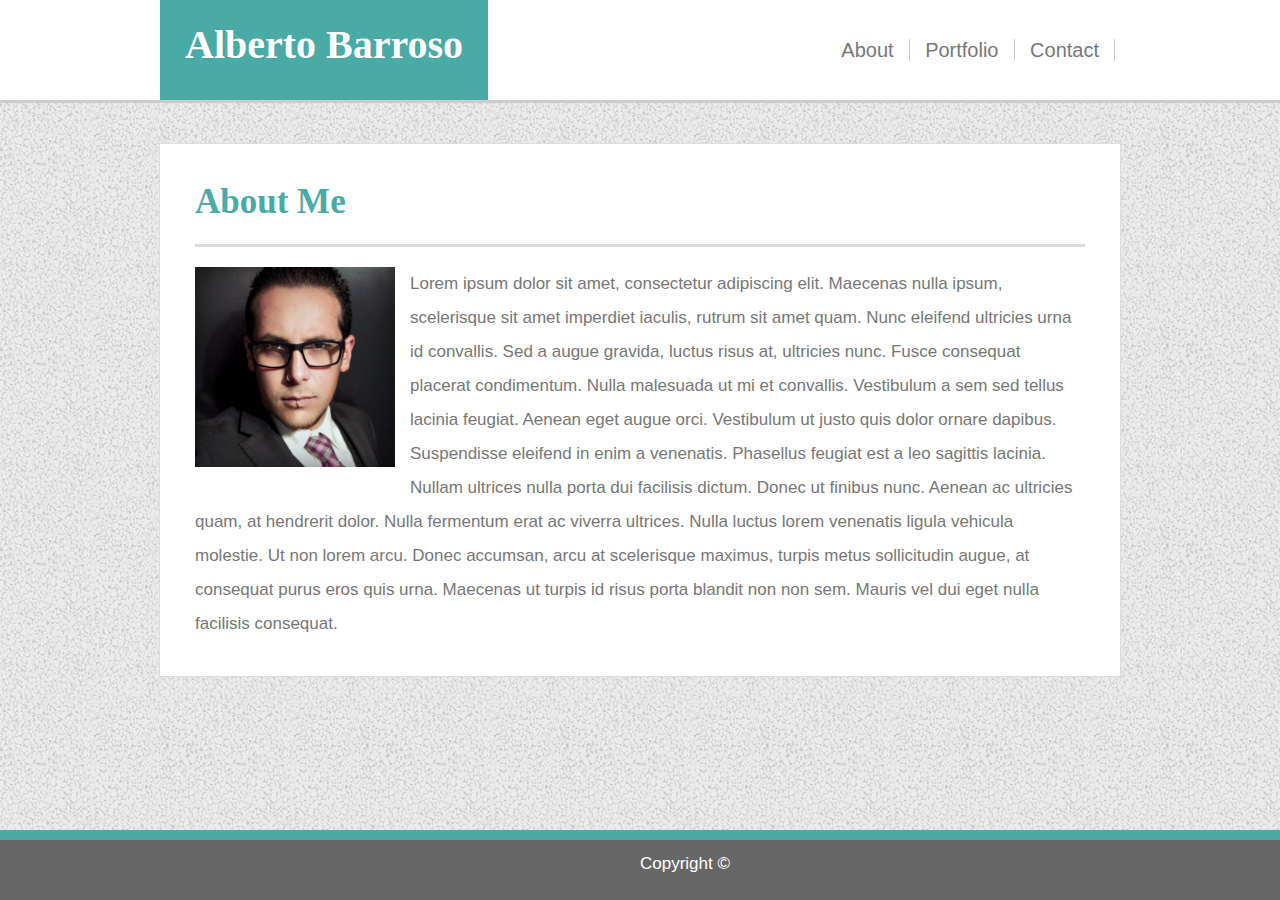
<file: Homework/Basic-Portfolio/index.html>
<!DOCTYPE html>
<html lang="en">

<head>
    <meta charset="UTF-8">
    <meta name="viewport" content="width=device-width, initial-scale=1.0">
    <meta http-equiv="X-UA-Compatible" content="ie=edge">
    <title>Alberto Barroso</title>
    <link rel="stylesheet" type="text/css" href="assets/css/reset.css">
    <link rel="stylesheet" type="text/css" href="assets/css/style.css">
</head>

<body>
    
<div id="container">

    <!-- Your name or site's main header goes here -->
    <header>
        
        <section class="wrapper1">

            <!-- Right Here ;) -->
            <!-- <h1><a title="About" href="index.html">Alberto Barroso</a></h1> -->
            <h1 id="logo">Alberto Barroso</h1>

            <!-- This is your main nav menu -->
            <nav class="main_menu">

                <ul>
                    <!-- Place all your main menu links here -->
                    <li><a id="btn_about" title="About" href="index.html">About</a></li>
                    <li><a id="btn_portfolio" title="Portfolio" href="portfolio.html">Portfolio</a></li>
                    <li><a id="btn_contact" title="Contact" href="contact.html">Contact</a></li>
                </ul>
    
            </nav>

        </section>

    </header>

    <!-- This is the about section -->
    <section class="wrapper2">
        
        <article class="about">

            <!-- Section title -->
            <h2 class="content_h">About Me</h2>

            <!-- Add a profile picture -->
            <img id="portrait" title="Alberto Barroso" src="assets/images/AlbertoBarroso.png" alt="Portrait Photo">

            <!-- About text -->
            <div id="about_txt">
                <p>Lorem ipsum dolor sit amet, consectetur adipiscing elit. Maecenas nulla ipsum, scelerisque sit amet imperdiet iaculis, rutrum sit amet quam. Nunc eleifend ultricies urna id convallis. Sed a augue gravida, luctus risus at, ultricies nunc. Fusce consequat placerat condimentum. Nulla malesuada ut mi et convallis. Vestibulum a sem sed tellus lacinia feugiat. Aenean eget augue orci. Vestibulum ut justo quis dolor ornare dapibus.</p>
                <p>Suspendisse eleifend in enim a venenatis. Phasellus feugiat est a leo sagittis lacinia. Nullam ultrices nulla porta dui facilisis dictum. Donec ut finibus nunc. Aenean ac ultricies quam, at hendrerit dolor. Nulla fermentum erat ac viverra ultrices. Nulla luctus lorem venenatis ligula vehicula molestie. Ut non lorem arcu. Donec accumsan, arcu at scelerisque maximus, turpis metus sollicitudin augue, at consequat purus eros quis urna. Maecenas ut turpis id risus porta blandit non non sem. Mauris vel dui eget nulla facilisis consequat.</p>
            </div>

        </article>

    </section>

    <!-- This is the footer -->
    <footer class="footer">

        <a id="copyright" rel="license" title="Copyright" href="#" target="_blank">Copyright ©</a>

    </footer>
</div>
</body>
</html>
</file>
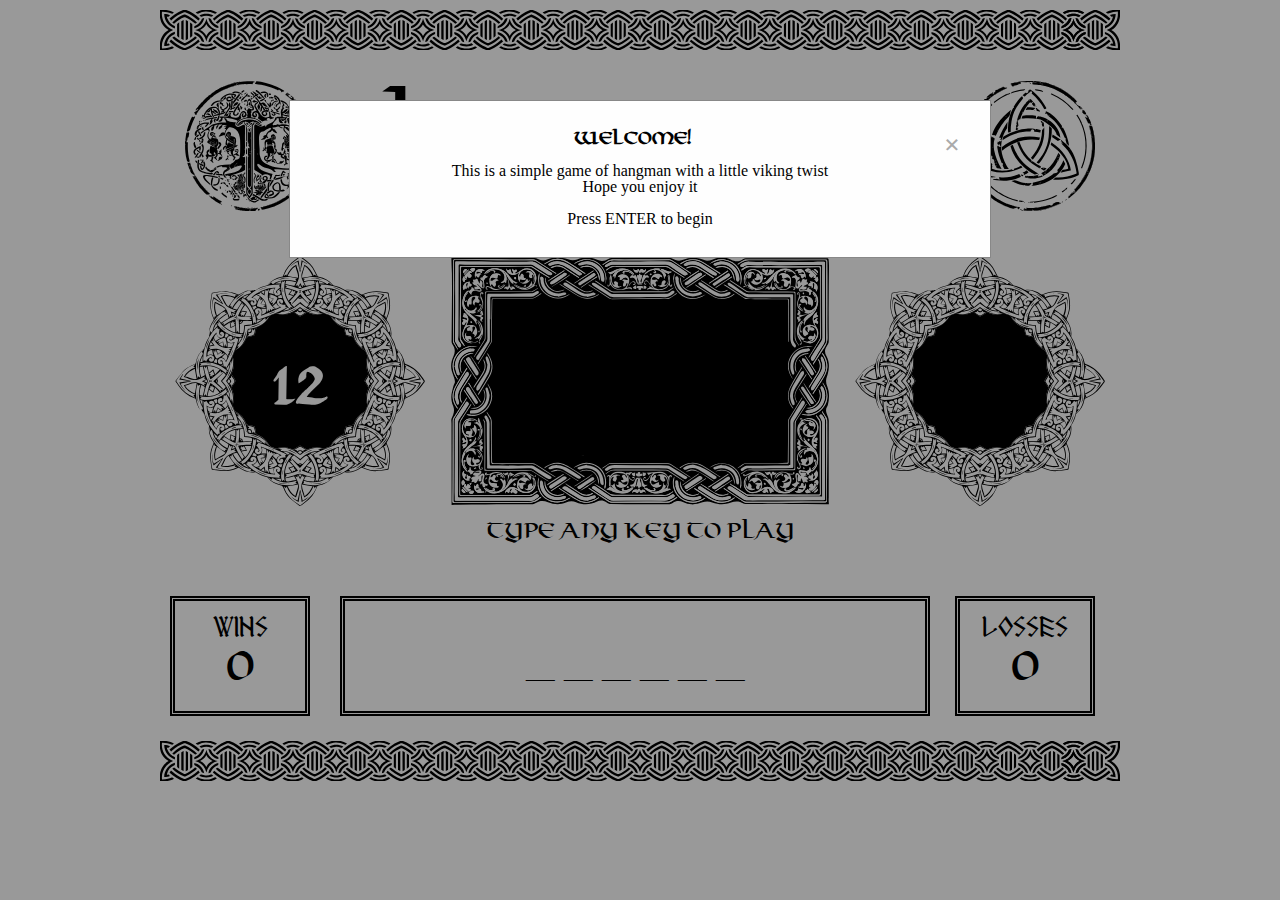
<file: Homework/Word-Guess-Game/index.html>
<!DOCTYPE html>
<html lang="en">
<head>
    
    <meta charset="UTF-8">
    <meta name="viewport" content="width=device-width, initial-scale=1.0">
    <meta http-equiv="X-UA-Compatible" content="ie=edge">
    <title>JavaScript Homework WGG</title>
    <link rel="stylesheet" type="text/css" href="assets/css/reset.css">
    <link rel="stylesheet" type="text/css" href="assets/css/style.css">

</head>
<body>

    <!-- Modal Section -->
    <!-- Welcome Modal -->
    <div id="insModal" class="modal">

        <!-- Modal content -->
        <div class="modal-content">
        <span class="close">&times;</span>
        <p style="font-family: ragnarokregular; font-weight: 900">Welcome!</p>
        <br/>
        <p>This is a simple game of hangman with a little viking twist</p>
        <p>Hope you enjoy it</p>
        <br/>
        <p>Press ENTER to begin</p>
        </div>
        
    </div>

    <!-- Main Container -->
    <section id="mainContainer">
        
        <!-- Header Section -->
        <header>

            <!-- Pattern -->
            <section class="wrapper" id="headerWrapper">
                <!-- Pattern Goes Here -->
                <img id="headerPattern" src="assets/images/svg/ornament.svg">
            </section>

        </header>

        <!-- Break -->
        <section id="break">  </section>

        <!-- Main Content Section -->
        <section class="wrapper" id="mainWrapper">

            <!-- Game Logo || Title Section-->
            <section id="logoSection">

                <!-- Symbol -->
                <div class="symbols" id="treeSymbol">
                    <img id="treeImg" src="assets/images/svg/treeoflife.svg">    
                </div>

                <!-- Logos -->
                <div class="logos" id="logoWrapper">
                    <h1 id="logo">Hangman</h1>
                    <img id="runesSVG" src="assets/images/svg/runes.svg">
                    <h2 id="subLogo">Blood Eagle Edition</h2>
                </div>

                <!-- Symbol -->
                <div class="symbols" id="knotSymbol">  
                    <img id="knotImg" src="assets/images/svg/knot.svg">        
                </div>

            </section>

            <!-- Break B-->
            <section id="breakB">  </section>

            <!-- Game Panels -->

            <!-- First Row -->
            <section class="row" id="firstRow">

                <!-- Score -->
                <section class="gamePanel" id="panelA">

                    <!-- Section Frame -->
                    <div class="frame" id="circleFrame">
                    <img id="circleFrameImg" src="assets/images/svg/circle_ornament.svg">
                    </div>

                    <!-- Lives Panel -->
                    <div class="panel" id="livesPanel">

                        <p id="livesLeft"></p>

                    </div>

                </section>

                <!-- Image Panel -->
                <section class="gamePanel" id="panelB">

                    <!-- Section Frame -->
                    <div class="frame" id="rectFrame">
                        <img id="rectFrameImg" src="assets/images/svg/frame0.svg">
                    </div>

                </section>

                <!-- Used Letter Panel-->
                <section class="gamePanel" id="panelC">

                    <!-- Section Frame -->
                    <div class="frame" id="circleFrame2">
                        <img id="circleFrameImg2" src="assets/images/svg/circle_ornament.svg">
                    </div>

                    <div class="panel" id="lettersPanel">

                        <p class="usedLetters" id="lineOne"></p>

                    </div>

                </section>

            </section>

            <!-- Break Row -->
            <section id="break2">

                <h1 id = "break2title">Type any key to play</h1>
                <p id = "gameResult"></p>
                <p id = "gameResultB"></p>

            </section>

            <!-- Second Row -->
            <section class="row" id="secondRow">

                <!-- Win Counter -->
                <div class="wrapper" id="winWrapper">
                    
                    <div class="panel" id="winCounter">

                        <p id="winText">Wins</p>
                        <p id="winNumber"></p>

                    </div>
                            
                </div>

                <!-- Word Panel -->
                <div class="panel" id="wordPanel">

                    <div class="panel" id="wordHint">

                        <p id="blankWord"></p>

                    </div>

                    <div class="panel" id="infoPanel">

                        <p id= "infoTitle"></p>
                        <p id= "infoTxt"></p>

                    </div>

                </div>

                <!-- Lose Counter -->
                <div class="wrapper" id="loseWrapper">

                    <div class="panel" id="loseCounter">

                        <p id="loseText">Losses</p>
                        <p id="loseNumber"></p>

                    </div>
                        
                </div>

            </section>

        </section>

        <!-- Break -->
        <section id="break3">  </section>

        <footer style="width:960px; height:50">

            <section class="wrapper" id="footerWrapper">

                <!-- Pattern Goes Here -->
                <img src="assets/images/svg/ornament.svg">
    
            </section>
        
        </footer>

    </section>

    <script type="text/JavaScript" src="assets/javascript/game.js"></script>
    
</body>
</html>
</file>
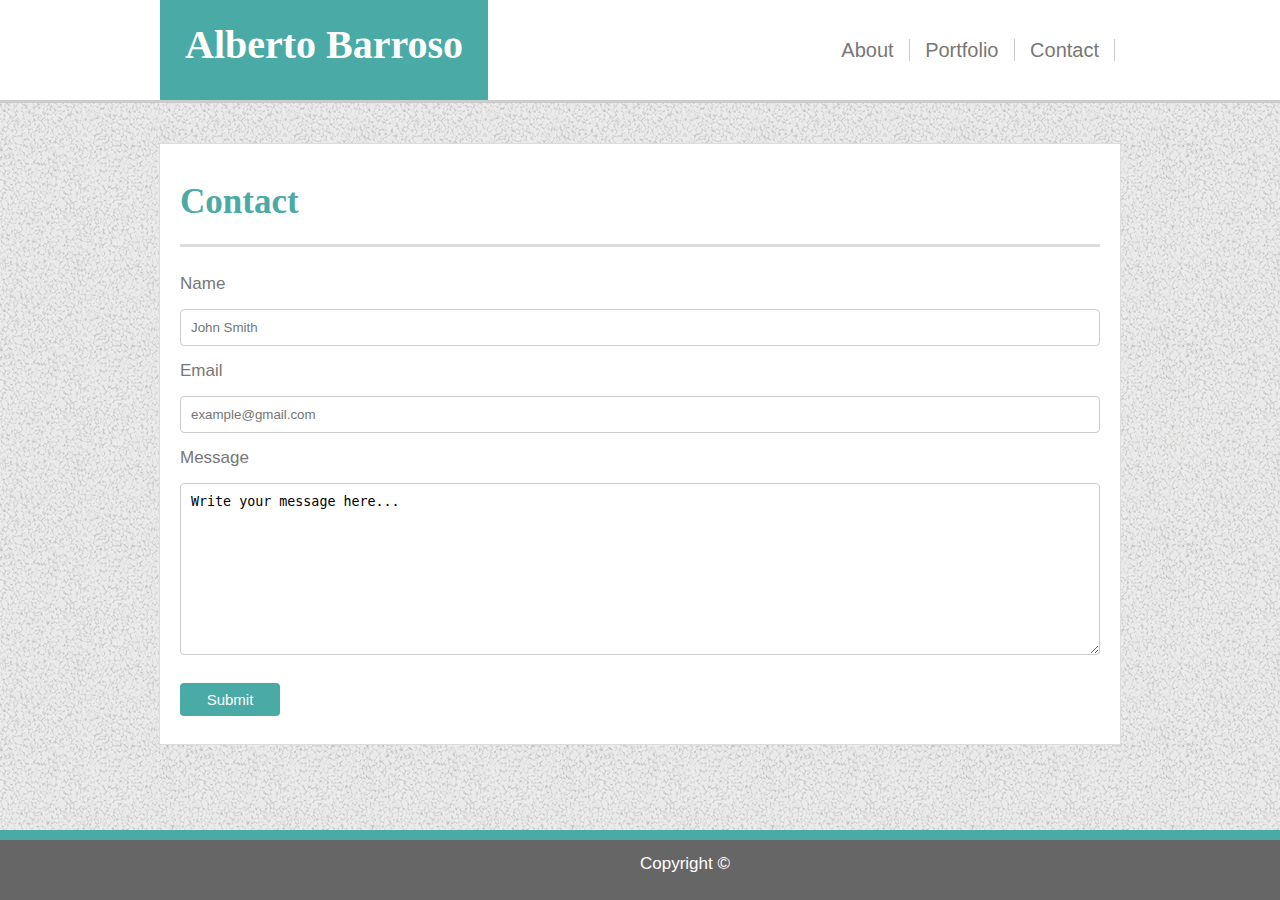
<file: Homework/Basic-Portfolio/contact.html>
<!DOCTYPE html>
<html lang="en">

<head>
    <meta charset="UTF-8">
    <meta name="viewport" content="width=device-width, initial-scale=1.0">
    <meta http-equiv="X-UA-Compatible" content="ie=edge">
    <title>Alberto Barroso</title>
    <link rel="stylesheet" type="text/css" href="assets/css/reset.css">
    <link rel="stylesheet" type="text/css" href="assets/css/style.css">
</head>

<body>
    
<div id="container">

    <!-- Your name or site's main header goes here -->
    <header>
        
        <section class="wrapper1">

            <!-- Right Here ;) -->
            <!-- <h1><a title="About" href="index.html">Alberto Barroso</a></h1> -->
            <h1 id="logo">Alberto Barroso</h1>

            <!-- This is your main nav menu -->
            <nav class="main_menu">

                <ul>
                    <!-- Place all your main menu links here -->
                    <li><a id="btn_about" title="About" href="index.html">About</a></li>
                    <li><a id="btn_portfolio" title="Portfolio" href="portfolio.html">Portfolio</a></li>
                    <li><a id="btn_contact" title="Contact" href="contact.html">Contact</a></li>
                </ul>
    
            </nav>

        </section>

    </header>

    <!-- This is the content -->
    <section class="wrapper2">
        
        <article class="contact">

            <!-- Section title -->
            <h2 class="content_h">Contact</h2>

            <form id="form1">
                <label for="fullname">Name</label>
                <input id="fullname" name="fullname" type="text" placeholder="John Smith">

                <label for="email">Email</label>
                <input id="email" name="email" type="text" placeholder="example@gmail.com">
                
                <label for="message">Message</label>
                <textarea id="message"  name="message" rows="10" cols="30">Write your message here...</textarea>

                <input type="submit" value="Submit">
            </form>
            
        </article>

    </section>

    <!-- This is the footer -->
    <footer class="footer">

        <a id="copyright" rel="license" title="Copyright" href="#" target="_blank">Copyright ©</a>

    </footer>
</div>
</body>
</html>
</file>
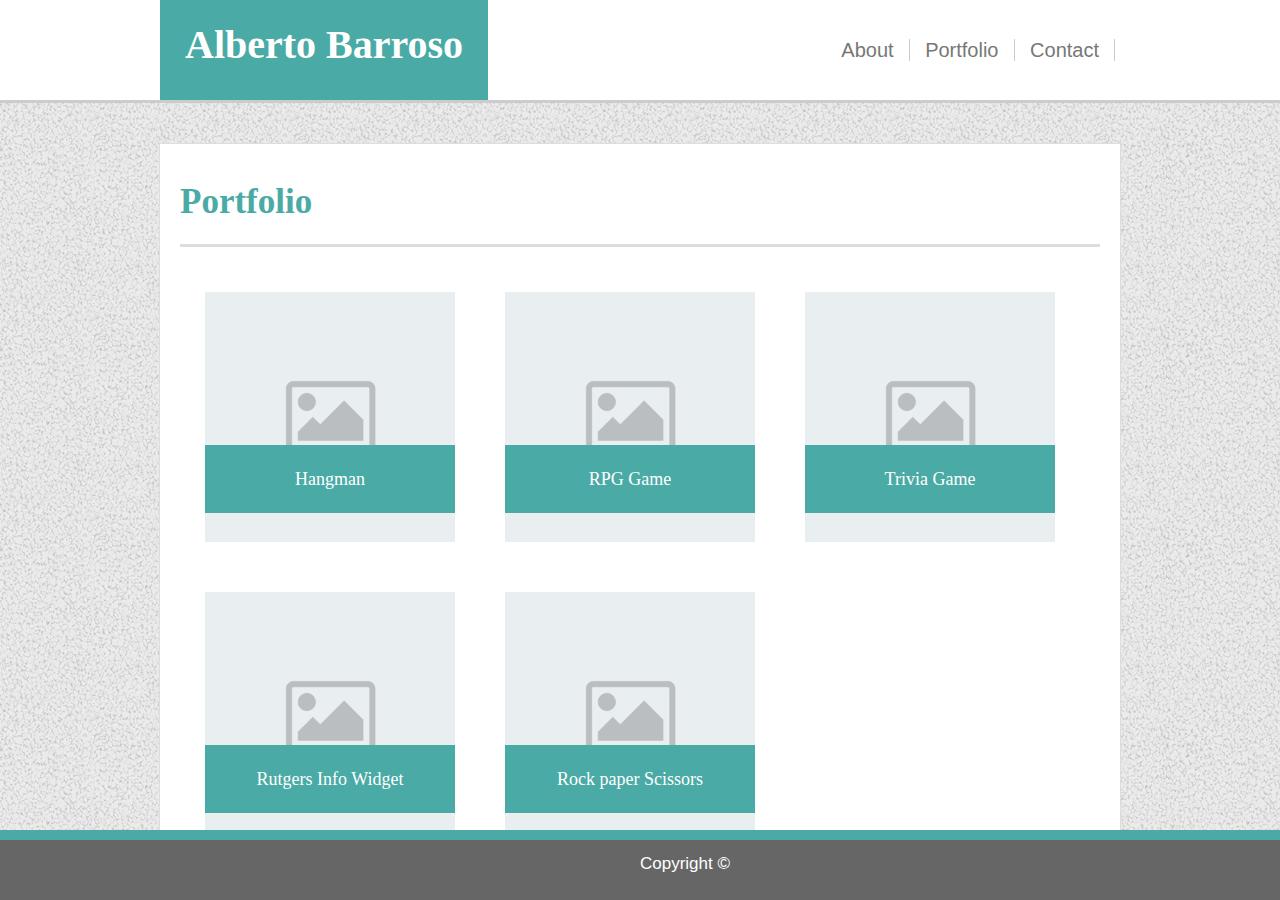
<file: Homework/Basic-Portfolio/portfolio.html>
<!DOCTYPE html>
<html lang="en">

<head>
    <meta charset="UTF-8">
    <meta name="viewport" content="width=device-width, initial-scale=1.0">
    <meta http-equiv="X-UA-Compatible" content="ie=edge">
    <title>Alberto Barroso</title>
    <link rel="stylesheet" type="text/css" href="assets/css/reset.css">
    <link rel="stylesheet" type="text/css" href="assets/css/style.css">
</head>

<body>
    
<div id="container">

    <!-- Your name or site's main header goes here -->
    <header>
        
        <section class="wrapper1">

            <!-- Right Here ;) -->
            <!-- <h1><a title="About" href="index.html">Alberto Barroso</a></h1> -->
            <h1 id="logo">Alberto Barroso</h1>

            <!-- This is your main nav menu -->
            <nav class="main_menu">

                <ul>
                    <!-- Place all your main menu links here -->
                    <li><a id="btn_about" title="About" href="index.html">About</a></li>
                    <li><a id="btn_portfolio" title="Portfolio" href="portfolio.html">Portfolio</a></li>
                    <li><a id="btn_contact" title="Contact" href="contact.html">Contact</a></li>
                </ul>
    
            </nav>

        </section>

    </header>

    <!-- This is the content -->
    <section class="wrapper2">
        
        <article class="portfolio">

            <!-- Section title -->
            <h2 class="content_h">Portfolio</h2>

            <div class="portimg">
                <img src="assets/images/Placeholder.png" alt="placeholder" width="250px" height="250px">
                <div class="imgdescription">Hangman</div>
            </div>

            <div class="portimg">
                <img src="assets/images/Placeholder.png" alt="placeholder" width="250px" height="250px">
                <div class="imgdescription">RPG Game</div>
            </div>

            <div class="portimg">
                <img src="assets/images/Placeholder.png" alt="placeholder" width="250px" height="250px">
                <div class="imgdescription">Trivia Game</div>
            </div>

            <div class="portimg">
                <img src="assets/images/Placeholder.png" alt="placeholder" width="250px" height="250px">
                <div class="imgdescription">Rutgers Info Widget</div>
            </div>

            <div class="portimg">
                <img src="assets/images/Placeholder.png" alt="placeholder" width="250px" height="250px">
                <div class="imgdescription">Rock paper Scissors</div>
            </div>
            
        </article>

    </section>

    <!-- This is the footer -->
    <footer class="footer">

        <a id="copyright" rel="license" title="Copyright" href="#" target="_blank">Copyright ©</a>

    </footer>
</div>
</body>
</html>
</file>
<file: Homework/Basic-Portfolio/assets/css/style.css>
html, body {
    height: 100%;
    margin: 0px;
    padding: 0px;
}

#container {
    min-height: 100%;
    position: relative;
}

body {
    color: #777777;
    background-color: white;
    background-image: url("../images/gravel.png");
    font-family: Arial, Helvetica, sans-serif;
    font-size: 17px;
}

h1, h2, h3, h4, h5, h6 {
    font-family: Georgia, 'Times New Roman', Times, serif;
    font-weight: bolder;
}

h1 {
    padding: 25px 25px 25px 25px;
    font-size: 40px;
    
}

h2 {
    color: #4aaaa5;
    font-size: 35px;
}

header {
    z-index: 10;
    position: -webkit-sticky;
    position: sticky;
    top: 0px;
    background-color: white;
    border-style: solid;
    border-width: 0px 0px 3px 0px;
    border-color: #cccccc;
    height: 100px;
    width: 100%;
    margin-bottom: 40px;
}

li {
    display: inline;
    border-color: #cccccc;
    border-style: solid;
    border-width: 0px .5px 0px 0px;
    padding: 0px 15px 0px 0px;
    margin: 5px;
}

a {
    text-decoration: none;
}

p {
    line-height: 2;
}

.wrapper1 {
    position: center;
    margin: auto;
    width: 960px;
    height: 100px;
    background-color: white;

    
}

nav {
    float: right;
    height: auto;
    width: auto;
    font-size: 20px;
    margin-top: 40px;
}

#btn_about:link, #btn_portfolio:link, #btn_contact:link {
    color: #777777;
}

#btn_about:visited, #btn_portfolio:visited, #btn_contact:visited {
    color: #777777;
}

#btn_about:hover, #btn_portfolio:hover, #btn_contact:hover {
    color: #4aaaa5;
}

#btn_about:active, #btn_portfolio:active, #btn_contact:active {
    color: #4aaaa5;
}

#logo {
    float: left;
    color: white;
    background-color: #4aaaa5;
    text-decoration: none;
    height: 50px;
}

.wrapper2 {
    position: relative;
    margin: auto;
    padding: 20px;
    width: 920px;
    background-color: white;
    border-style: solid;
    border-width: 1.5px;
    border-color: #dddddd;
}

.about {
    margin: 15px;
}

.content_h {
    position: relative;
    height: 60px;
    margin: 20px 0px 20px 0px;
    border-style: solid;
    border-width: 0px 0px 3px 0px;
    border-color: #dddddd;
    
}

#portrait {
    float: left;
    width: 200px;
    height: 200px;
    margin: 0px 15px 15px 0px;
}

#about_txt {
    position: relative;
}

footer {
    position: absolute;
    bottom: 0;
    width: 100%;
    height: 60px;
    background-color: #666666;
    border-style: solid;
    border-width: 10px 0px 0px 0px;
    border-color: #4aaaa5;
    color: white;
    margin-top: -100px;
}

#copyright {
    position: absolute;
    left: 50%;
    margin-top: 15px;
}

#copyright:link {
    color: white;
}

#copyright:hover {
    color: #4aaaa5;
}

#copyright:visited {
    color: #97e2e1;
}

#form1 {
    line-height: 2;
}

input[type=text] {
    width: 100%;
    padding: 10px;
    margin: 8px 0px;
    display: inline-block;
    border: 1px solid #cccccc;
    border-radius: 4px;
    box-sizing: border-box;
}

textarea {
    width: 100%;
    padding: 10px;
    margin: 8px 0px;
    display: inline-block;
    border: 1px solid #cccccc;
    border-radius: 4px;
    box-sizing: border-box;
}

input[type=submit] {
    width: 100px;
    background-color: #4aaaa5;
    color: white;
    font-size: 15px;
    padding: 8px 8px;
    margin: 8px 0px;
    display: inline-block;
    border: none;
    border-radius: 4px;
}

.portimg {
    float: left;
    position: relative;
    margin: 25px;
    width: 250px;
    height: 250px;
    
}

.imgdescription {
    width: auto;
    height: auto;
    background-color: #4aaaa5;
    color: white;
    font-size: 18px;
    font-family: Georgia, 'Times New Roman', Times, serif;
    padding: 25px;
    position: relative;
    bottom: 100px;
    text-align: center;
}

.portfolio {
    height: 660px;
    
}
</file>
<file: Homework/Word-Guess-Game/assets/css/style.css>
/* Font Loading */
@font-face {
    font-family: 'ragnarokregular';
    src: url("../css/fonts/ragnarok-webfont.ttf") format("ttf"),
         url("../css/fonts/ragnarok-webfont.woff") format("woff"),
         url("../css/fonts/ragnarok-webfont.woff2") format("woff2");
    font-weight: normal;
    font-style: normal;

}

@font-face {
    font-family: 'runenglish_1regular';
    src: url("../css/fonts/runeng1-webfont.woff2") format("woff2"),
         url("../css/fonts/runeng1-webfont.woff") format("woff"),
         url("../css/fonts/runeng1-webfont.ttf") format("ttf");
    font-weight: normal;
    font-style: normal;

}

/* Layout */

    /* Main Container */

    #mainContainer {
        width: 960px;
        height: 100%;
        margin: auto;

    }

    /* Header Layout */

    header {
        width: 960px;
        height: 50px;
        margin: 5px 0px 5px 0px;

    }

    #headerWrapper {
        padding: 5px 0px 0px 0px;
    }

    /* Break */

    #break {
        width: 960px;
        height: 8px;
        margin: 5px 0px 5px 0px;

    }

    /* Main Section Layout */

    #mainWrapper {
        width: 960px;
        height: 660px;
        margin: auto;

    }

    /* Logo Section Layout */

    #logoSection {
        width: 960px;
        height: 150px;
        margin: auto;

    }

    #treeSymbol {
        float: left;
        width: 180px;
        height: 150px;
        margin: auto;

    }

    #treeImg {
        display: block;
        width: 130px;
        height: 130px;
        margin: auto;
        padding: 8px; 
    }

    #logoWrapper {
        float: left;
        width: 600px;
        height: 150px;
        margin: auto;

    }

    #logo {
        text-align: center;
        padding: 20px 0px 0px 0px;

    }

    #runesSVG {
        display: block;
        width: 240px;
        height: 14px;
        margin: auto;

    }

    #subLogo {
        text-align: center;
        padding: 5px 0px 0px 0px;

    }

    #knotSymbol {
        float: left;
        width: 180px;
        height: 150px;
        margin: auto;

    }

    #knotImg {
        display: block;
        width: 130px;
        height: 130px;
        margin: auto;
        padding: 8px;

    }

    /* Break B */
    
    #breakB {
        width: 960px;
        height: 8px;
        margin: 5px 0px 5px 0px;

    }

    /* First Row Layout */

    #firstRow {
        width: 960px;
        height: 280px;
        margin: auto;

    }

    #panelA {
        float: left;
        width: 280px;
        height: 280px;

    }

    #circleFrame {
        position: absolute; 
        width: 280px;
        height: 280px;

    }

    #circleFrameImg {
        display: block;
        width: 250px;
        height: 250px;
        margin: auto;
        padding: 15px 0px 0px 0px;

    }

    #livesPanel {
        position: sticky;
        text-align: center;
        width: 200px;
        height: 100px;
        margin: auto;
        padding: 120px 0px 0px 0px;

    }

    #panelB {
        float: left;
        width: 400px;
        height: 280px;

    }

    #rectFrame {
        position: absolute; 
        width: 400px;
        height: 280px;

    }

    #rectFrameImg {
        display: block;
        width: 380px;
        height: 250px;
        margin: auto;
        padding: 15px 0px 0px 0px;

    }

    #panelC {
        float: left;
        width: 280px;
        height: 280px;

    }

    #circleFrame2 {
        position: absolute; 
        width: 280px;
        height: 280px;

    }

    #circleFrameImg2 {
        display: block;
        width: 250px;
        height: 250px;
        margin: auto;
        padding: 15px 0px 0px 0px;

    }

    #lettersPanel {
        position: sticky;
        text-align: center;
        width: 100px;
        height: 100px;
        margin: auto;
        padding: 90px 2px 0px 0px;
        line-height: 25px;

    }

    /* Break 2 */

    #break2 {
        height: 60px;

    }

    /* Second Row Layout */

    #secondRow {
        width: 960px;
        height: 160px;
        margin: auto;

    }

    #winWrapper {
        float: left;
        width: 180px;
        height: 160px;
        margin: auto;

    }

    #winCounter {
        float: left;
        width: 130px;
        height: 110px;
        margin: 15px 0px 0px 10px;
        border-style: double;
        border-width: 5px;

    }

    #winText {
        text-align: center;
        margin-top: 15px;

    }
    
    #winNumber {
        text-align: center;
        margin-top: 10px;
    
    }

    #wordPanel {
        float: left;
        width: 590px;
        height: 160px;
        margin: auto;

    }

    #wordHint {
        float: left;
        width: 580px;
        height: 110px;
        margin: 15px 0px 0px 0px;
        border-style: double;
        border-width: 5px;

    }

    #blankWord {
        text-align: center;
        margin: 40px 0px 0px 0px;

    }

    #infoPanel {
        position: absolute;
        text-align: center;
        width: 580px;
        height: 110px;
        margin: 20px 0px 0px 5px;
        background-color: white;
        visibility: hidden;
        

    }

    #infoTxt {
        width: 500px;
        height: 70px;
        margin: auto;

    }

    #loseWrapper {
        float: left;
        width: 180px;
        height: 160px;
        margin: auto;

    }

    #loseCounter {
        float: left;
        width: 130px;
        height: 110px;
        margin: 15px 0px 0px 25px;
        border-style: double;
        border-width: 5px;

    }

    #loseText {
        text-align: center;
        margin-top: 15px;

    }

    #loseNumber {
        text-align: center;
        margin-top: 10px;

    }


    /* Break 3 */

    #break3 {

    }

    /* Footer */

    footer {
        width: 960px;
        height: 50px;
        margin: 5px 0px 5px 0px;

    }


/* Font Size + Style */

#logo {
    font-family: ragnarokregular;
    font-size: 55pt;

}

#subLogo {
    font-family: runenglish_1regular;
    font-size: 18pt;

}

#livesLeft {
    font-family: ragnarokregular;
    font-weight: 800;
    font-size: 50px;
    color: white;

}

.usedLetters {
    font-family: ragnarokregular;
    font-weight: 500;
    font-size: 18px;
    letter-spacing: 5.5px;
    color: white;

}

#winText {
    font-family: runenglish_1regular;
    font-size: 15pt;

}

#winNumber {
    font-family: ragnarokregular;
    font-size: 30pt;

}

#blankWord {
    font-family: ragnarokregular;
    font-size: 30pt;

}

#loseText {
    font-family: runenglish_1regular;
    font-size: 15pt;

}

#loseNumber {
    font-family: ragnarokregular;
    font-size: 30pt;

}

#break2title {
    margin-bottom: 5px;
    font-family: ragnarokregular;
    font-size: 20px;
    text-align: center;

}

#break2 {
    font-family: runenglish_1regular;
    font-size: 12px;
    line-height: 20px;
    text-align: center;

}

#infoTitle {
    font-family: ragnarokregular;
    font-weight: 400;
    font-size: 18px;
    margin-top: 10px;
    margin-bottom: 10px;
}

#infoTxt {
    font-family: Arial, Helvetica, sans-serif;
    font-size: 15px;
    line-height: 18px;
    text-align: center;

}

/* Welcome Modal */

    /* Background */
    .modal {
        display: none;
        position: fixed;
        z-index: 1;
        padding-top: 100px;
        left: 0;
        top: 0;
        width: 100%;
        height: 100%;
        overflow: auto;
        background-color: rgb(0,0,0);
        background-color: rgba(0,0,0,0.4);
    }

    /* Content */
    .modal-content {
        background-color: #fefefe;
        margin: auto;
        padding: 30px;
        border: 1px solid #888;
        width: 50%;
    }

    /* Close Button */
    .close {
        color: #aaaaaa;
        float: right;
        font-size: 28px;
        font-weight: bold;
    }

    .close:hover,
    .close:focus {
        color: #000;
        text-decoration: none;
        cursor: pointer;
    }

    /* Layout */
    .modal-content {
        text-align: center;
    }
</file>
